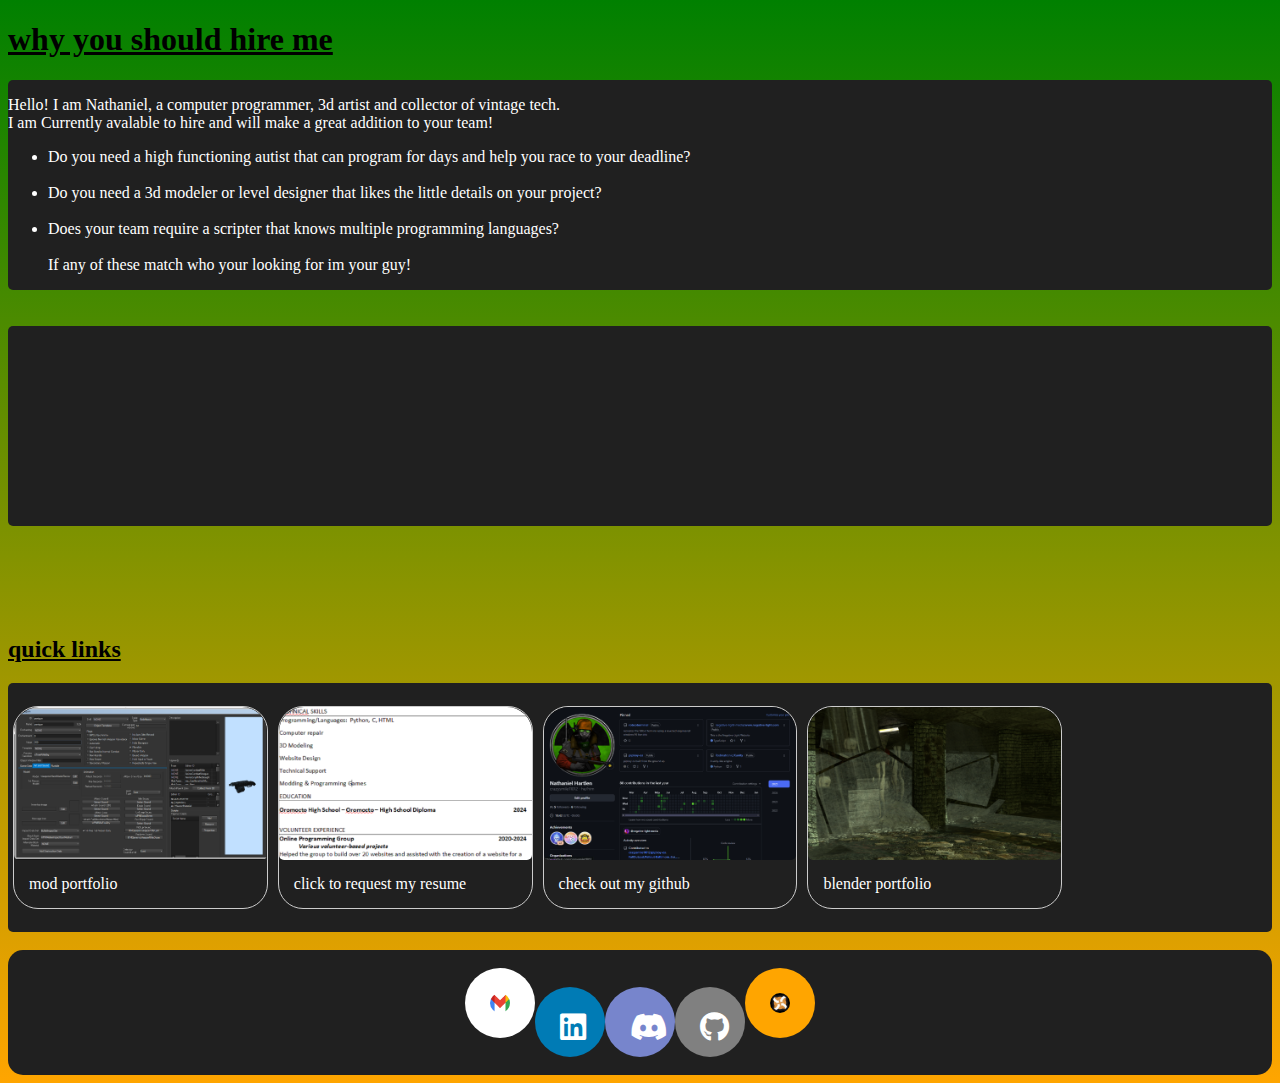
<file: index.html>
<!DOCTYPE html>
<html lang="en-CA">
<head>

<title>Nathaniel Hartlens Homepage</title>
<link rel="icon" type="image/x-icon" href="assets/img/favicon.png">
<meta name="viewport" content="width=device-width, initial-scale=1.0">
<meta charset="UTF-8">
<meta name="description" content="Nathaniel Hartlen's digital resume">
<meta name="keywords" content="resume, videogame_mods, blender, creation_kit, downloads">
<meta name="author" content="Nathaniel Hartlen">
<link rel="stylesheet" href="index.css">
<link rel="stylesheet" href="https://use.fontawesome.com/releases/v5.8.1/css/all.css">
</head>
<body>
<header>

</header>
<article>
<h1><u> why you should hire me</u></h1>
<div class="parallax">
<font color="white"><p>Hello! I am Nathaniel, a computer programmer, 3d artist and collector of vintage tech.<br>
I am Currently avalable to hire and will make a great addition to your team!<br><ul>
<li>Do you need a high functioning autist that can program for days and help you race to your deadline?</li><br>
<li>Do you need a 3d modeler or level designer that likes the little details on your project?</li><br>
<li>Does your team require a scripter that knows multiple programming languages?</li><br>
If any of these match who your looking for im your guy!</p></ul></font>
</div>
<br>
<br>
<div class="parallax">
</div>
</article>
<br>
<br>
<br>
<br>
<br>
<h2><u>quick links</u></h2>
<div class="parallax">
<br>
<center>
<article>
<div class="gallery">
<a target="_blank" href="modding.html">
<img src="assets/img/modding_thumb.png" alt="Modding" width="600" height="400">
</a>
<div class="desc"><font color="white">mod portfolio</font></div>
</div>

<div class="gallery">
<a target="_blank" href="mailto:nwhartlen11012@gmail.com?subject=resume_request">
<img src="assets/img/resume.png" alt="resume" width="600" height="400">
</a>
<div class="desc"><font color="white">click to request my resume</font></div>
</div>

<div class="gallery">
<a target="_blank" href="https://github.com/crazysmile11012">
<img src="assets/img/github.png" alt="github" width="600" height="400">
</a>
<div class="desc"><font color="white">check out my github</font></div>
</div>

<div class="gallery">
<a target="_blank" href="blender.html">
<img src="assets/img/blenderthumb.png" alt="blender renders" width="600" height="400">
</a>
<div class="desc"><font color="white">blender portfolio</font></div>
</div>
</article>
</center>
<br>
</div>
<br>
<footer>
<br>
<center><img src="assets/img/gmail.png" href="mailto:nwhartlen11012@gmail.com" class="emailbutton"></img><a href="https://www.linkedin.com/in/nate-hartlen-ba1bb3323/" class="fab fa-linkedin"></a><a href="https://discord.gg/JMPBeRfg7y" class="fab fa-discord"></a><a href="" class="fab fa-github"></a><img src="assets/img/nexuslogo.png" href="https://next.nexusmods.com/profile/natehartlen" class="nexusbutton"></img></center>
<br>
</footer>
</body>
</html>
</file>
<file: index.css>
div.gallery {
  margin: 5px;
  border: 1px solid #ccc;
  float: left;
  /*width: 180px;*/
  width: 20%;
  height: auto;
  border-radius: 25px;
  display: flex;  
  flex-wrap: wrap;
}

div.gallery:hover {
  border: 1px solid #777;
}

div.gallery img {
  width: 100%;
  border-radius: 25px 25px 5px 5px;
  /*height: 109px;*/
  height: 100%;
  display: flex;  
  flex-wrap: wrap;
}

div.desc {
  padding: 15px;
  text-align: center;
  
}
body {
  background-image: linear-gradient(green, orange);
}
.parallax {

background-color:#202020;
min-height: 200px;
background-attachment: fixed;
background-position: center;
background-repeat: no-repeat;
background-size: cover;
border-radius: 5px;
display: flex;  
flex-wrap: wrap;
}
footer {
  background-color: #202020;
  border-radius: 15px;
}
.fab {
  padding: 25px;
  font-size: 30px;
  width: 20px;
  height: 20px;
  text-align: center;
  text-decoration: none;
  border-radius: 50%;
}
.fab:hover {
  opacity: 0.7;
}
.fa-linkedin {
  background: #007bb5;
  color: white;
}
.fa-discord {
  background: #7785cc;
  color: white;
}
.fa-github {
  background: grey;
  color: white;
}
.nexusbutton{
  padding: 25px;
  font-size: 30px;
  width: 20px;
  height: 20px;
  text-align: center;
  text-decoration: none;
  border-radius: 50%;
  background-color: orange;
  color: orange;
}
.nexusbutton:hover{
  opacity: 0.7;
}
.emailbutton{
  padding: 25px;
  font-size: 30px;
  width: 20px;
  height: 20px;
  text-align: center;
  text-decoration: none;
  border-radius: 50%;
  background-color: white;
  color: white;
}
.emailbutton:hover{
  opacity: 0.7;
}
</file>
